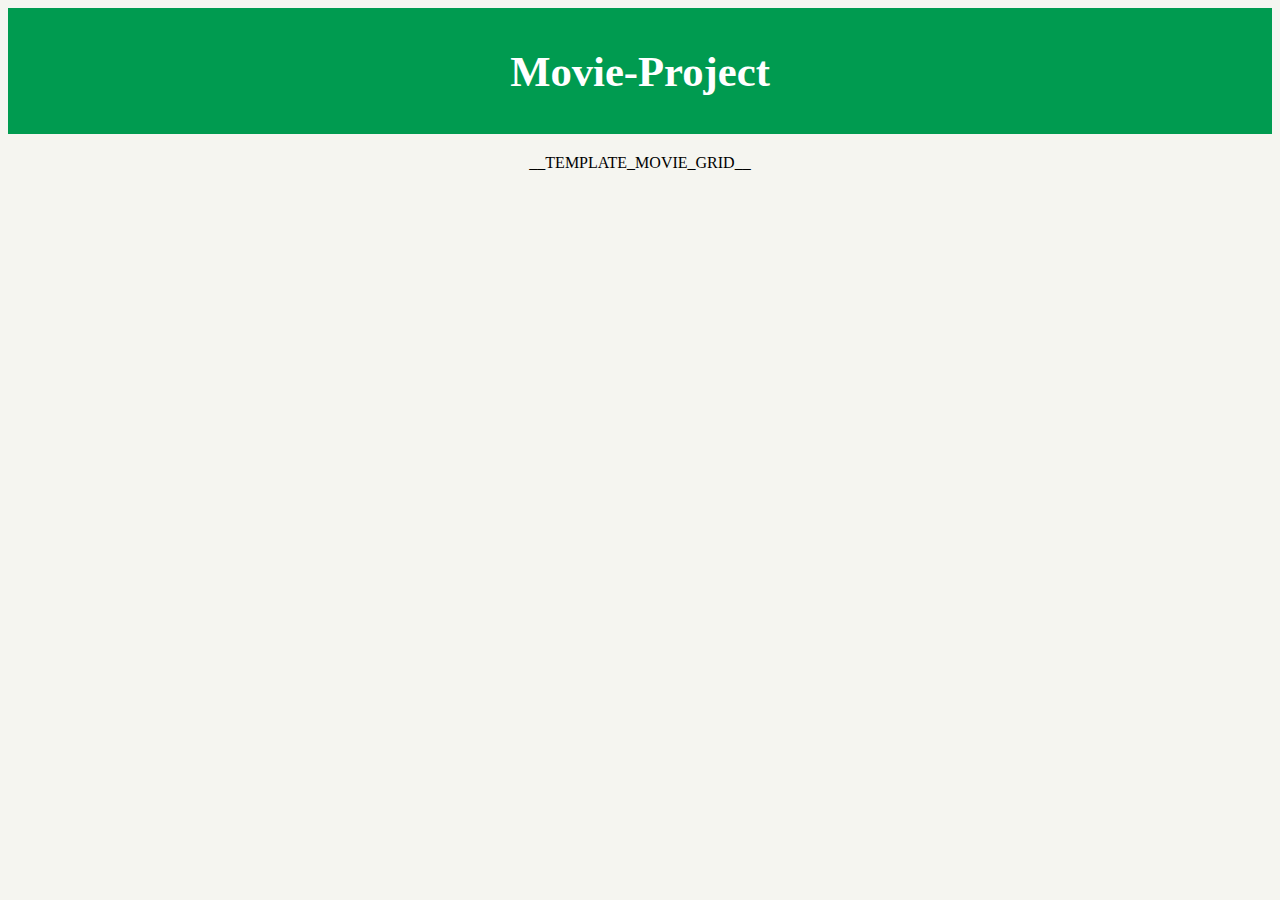
<file: _static/index_template.html>
<html>
<head>
    <title>My Movie App</title>
    <link rel="stylesheet" href="style.css"/>
</head>
<body>
<div class="list-movies-title">
    <h1>Movie-Project</h1>
</div>
<div>
    <ol class="movie-grid">
        __TEMPLATE_MOVIE_GRID__
    </ol>
</div>
</body>
</html>
</file>
<file: _static/style.css>
body {
  background: #F5F5F0;
  color: black;
  font-family: Monaco;
}

.list-movies-title {
  padding: 10px 0;
  background: #009B50;
  color: white;
  text-align: center;
  font-size: 16pt;
}

.movie-grid {
  list-style-type: none;
  padding: 0;
  margin: 0;
  margin-top: 20px;
  display: flex;
  justify-content: center;
}

.movie-grid li {
  padding: 10px 15px;
  text-align: center;
}

.movie {
  width: 140px;
}

.movie-title,
.movie-year {
  font-size: 0.8em;
  text-align: center;
}

.movie-title {
  margin-top: 10px;
}

.movie-year {
  color: #808080;
}


.movie-poster {
    box-shadow: 0 3px 6px rgba(0, 0, 0, 0.16), 0 3px 6px rgba(0, 0, 0, 0.23);
    width: 128px;
    height: 193px;
}
</file>
